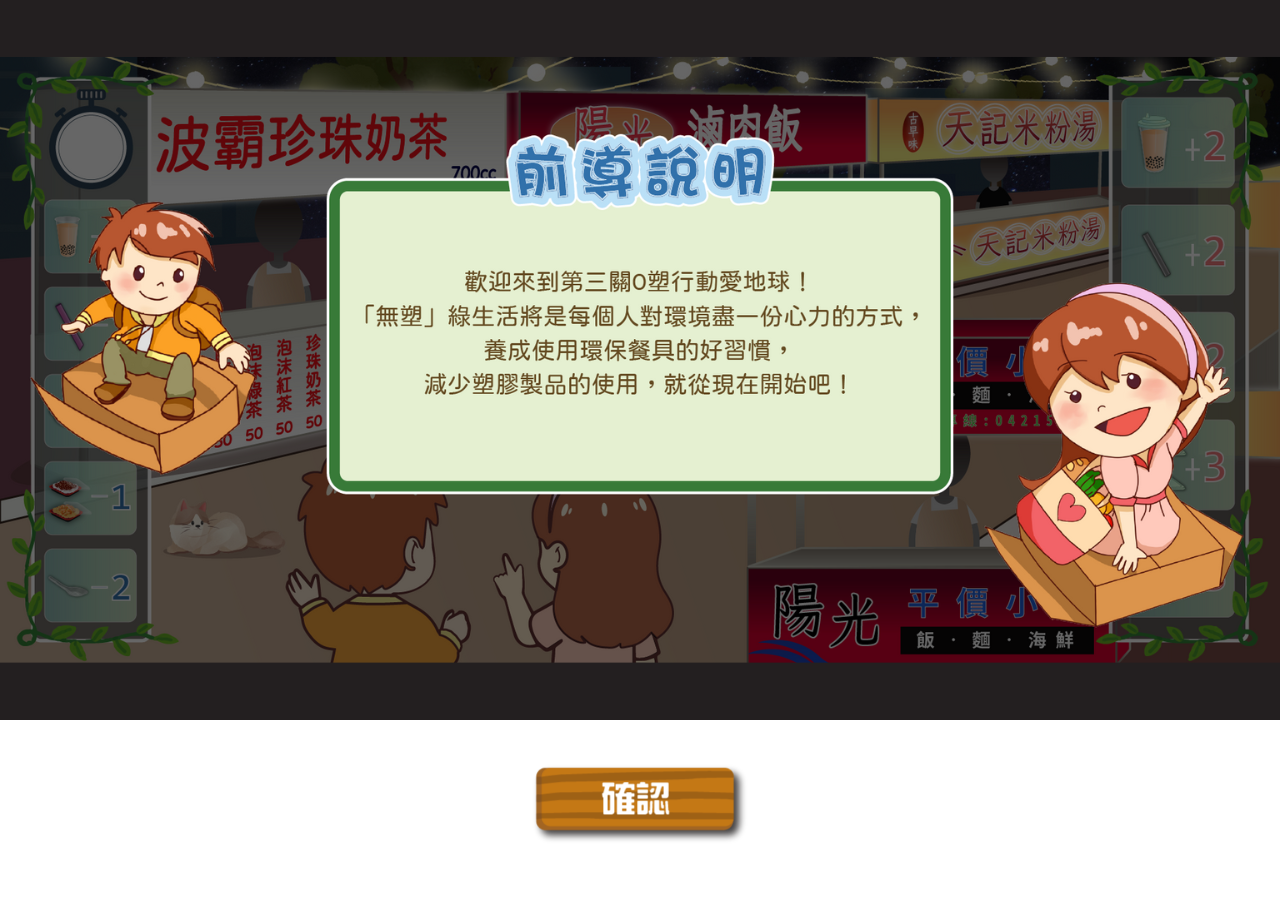
<file: index.html>
<!DOCTYPE html>
<html lang="zh-TW">
  <head>
    <meta charset="utf-8" />
    <title>關卡三｜整併版（1~6頁）</title>
    <meta
      name="viewport"
      content="width=device-width, initial-scale=1, viewport-fit=cover"
    />
    <!-- 套用你提供的 CSS -->
    <link rel="stylesheet" href="./styles/main.css" />

    <!-- 補丁：目前 main.css 缺的必要樣式（可之後移回 main.css），確保 4~6 背景與遊戲座標正常 -->
    <style>
      /* 1) 單頁多畫面顯示控制 */
      .screen {
        display: none;
      }
      .screen.is-active {
        display: block;
      }

      /* 2) 遊戲舞台/出現點：讓 .slot-* 的 left/top 生效 */
      .stage {
        position: absolute;
        inset: 0;
      }
      .spawn {
        position: absolute; /* ← 關鍵：非 static 才吃得到 left/top */
        width: var(--slot-size, 110px);
        transform: translate(-50%, -50%);
        display: none; /* 由 JS 控制顯示/隱藏 */
        z-index: 3;
        pointer-events: none;
      }
      .spawn > img {
        width: 100%;
        height: auto;
        display: block;
        pointer-events: auto;
        -webkit-user-drag: none;
        user-select: none;
        touch-action: manipulation;
      }
      @media (min-width: 1600px) {
        .spawn {
          --slot-size: 120px;
        }
      }
      @media (max-width: 1440px) {
        .spawn {
          --slot-size: 95px;
        }
      }
      @media (max-width: 1280px) {
        .spawn {
          --slot-size: 88px;
        }
      }

      /* 3) 第 4～6 頁背景圖（依你的新目錄結構） */
      .bg-end-01 {
        background: #fff url("./assets/images/1280x720/end-01.png") center/cover
          no-repeat;
      }
      .bg-end-02 {
        background: #fff url("./assets/images/1280x720/end-02.png") center/cover
          no-repeat;
      }
      .bg-end-03 {
        background: #fff url("./assets/images/1280x720/end-03.png") center/cover
          no-repeat;
      }

      /* 4) PlayBoard 下一步：預設隱藏，進到第 6 頁再顯示 */
      #nextButton[hidden] {
        display: none;
      }

      /* 讓放數字的容器成為定位參考點 */
      .result-wrap {
        position: relative; /* ← 關鍵：以它為基準定位三個數字 */
        inset: 0; /* 你若想讓它充滿 .game-wrap，可加上這行，或保留原本 absolute+inset:0 也行 */
        width: 100%;
        height: 100%;
      }

      /* 三個數字用絕對定位（只需要在 base 規則設一次即可） */
      #num-cut,
      #num-add,
      .total {
        position: absolute; /* ← 關鍵：非 static 才吃得到 left/top */
        transform: translate(-50%, -50%);
        z-index: 5;
      }
    </style>
  </head>

  <body>
    <!-- Page 1 -->
    <section id="screen-1" class="screen is-active" data-screen="l3-01-intro">
      <div class="game-wrap bg-prelude"></div>

      <div class="btn-row">
        <button class="img-btn" id="btn-confirm">
          <img src="./assets/images/check_off.png" alt="確認" />
        </button>
      </div>

      <div class="rotate-mask" id="rotateMask-01">
        <div class="rotate-box"><p>請將裝置旋轉為橫向以獲得最佳體驗</p></div>
      </div>
    </section>

    <!-- Page 2 -->
    <section id="screen-2" class="screen" data-screen="l3-02-hint">
      <div class="game-wrap bg-02"></div>

      <div class="btn-row">
        <button class="img-btn" id="btn-confirm-2">
          <img src="./assets/images/check_off.png" alt="確認" />
        </button>
        <button class="again-game">重新開始</button>
      </div>

      <div class="rotate-mask" id="rotateMask-02">
        <div class="rotate-box"><p>請將裝置旋轉為橫向以獲得最佳體驗</p></div>
      </div>
    </section>

    <!-- Page 3 -->
    <section id="screen-3" class="screen" data-screen="l3-03-game">
      <div class="game-wrap bg-game">
        <div class="stage" id="stage">
          <div class="timer-badge" id="timer">90</div>
          <button class="again-game">重新開始</button>
          <div class="score-pill">
            <span class="score-text" id="scorePill">0</span>
          </div>

          <div class="spawn slot-1" id="spawn-1"></div>
          <div class="spawn slot-2" id="spawn-2"></div>
          <div class="spawn slot-3" id="spawn-3"></div>
          <div class="spawn slot-4" id="spawn-4"></div>
          <div class="spawn slot-5" id="spawn-5"></div>
          <div class="spawn slot-6" id="spawn-6"></div>
        </div>
      </div>

      <div class="rotate-mask" id="rotateMask-03">
        <div class="rotate-box"><p>請將裝置旋轉為橫向以獲得最佳體驗</p></div>
      </div>
    </section>

    <!-- Page 4 -->
    <section id="screen-4" class="screen" data-screen="l3-04-result-1">
      <div class="game-wrap bg-end-01">
        <div class="result-wrap">
          <div class="cols">
            <div class="card"><div class="num" id="num-cut">0</div></div>
            <div class="card"><div class="num" id="num-add">0</div></div>
          </div>
          <div class="total"><span id="num-total">0</span></div>
        </div>
      </div>

      <div class="btn-row">
        <button class="img-btn" id="btn-confirm-4">
          <img src="./assets/images/check_off.png" alt="下一頁" />
        </button>
      </div>

      <div class="rotate-mask" id="rotateMask-04">
        <div class="rotate-box"><p>請將裝置旋轉為橫向以獲得最佳體驗</p></div>
      </div>
    </section>

    <!-- Page 5 -->
    <section id="screen-5" class="screen" data-screen="l3-05-result-2">
      <div class="game-wrap bg-end-02"></div>

      <div class="btn-row">
        <button class="img-btn" id="btn-confirm-5">
          <img src="./assets/images/check_off.png" alt="下一頁" />
        </button>
      </div>

      <div class="rotate-mask" id="rotateMask-05">
        <div class="rotate-box"><p>請將裝置旋轉為橫向以獲得最佳體驗</p></div>
      </div>
    </section>

    <!-- Page 6 -->
    <section id="screen-6" class="screen" data-screen="l3-06-result-3">
      <div class="game-wrap bg-end-03">
        <div class="btn-row">
          <!-- 與模組約定的按鈕：預設隱藏，進到第6頁再顯示 -->
          <button
            id="nextButton"
            class="btn-next"
            hidden
            aria-label="下一步"
          ></button>
        </div>
      </div>

      <div class="rotate-mask" id="rotateMask-06">
        <div class="rotate-box"><p>請將裝置旋轉為橫向以獲得最佳體驗</p></div>
      </div>
    </section>

    <!-- PlayBoard 下一步：預設 hidden；第 6 頁才會顯示 -->
    <!-- <button id="nextButton" hidden>下一步</button> -->

    <!-- 進度控制（只處理 PlayBoard 通訊 & 下一步） -->
    <script src="./assets/js/playboard.js" defer></script>
    <script src="./assets/js/game.js" defer></script>
  </body>
</html>
</file>
<file: styles/main.css>
/* 全域：滿版不可捲動 */
html,
body {
  height: 100%;
  margin: 0;
  padding: 0;
  overflow: hidden;
  -webkit-touch-callout: none;
  -webkit-user-select: none;
  user-select: none;
  background: #000;
} /* 外層容器：置中 + 安全區 */
.game-wrap {
  position: relative;
  width: 100vw;
  height: 100vh;
} /* 前導頁背景*/
.bg-prelude {
  background-image: url("../assets/images/1920x1080/prelude.png");
  background-size: 100% auto; /* 寬度等於視窗寬，高度等比 */
  background-repeat: no-repeat; /* 不重複 */
  background-position: top center; /* 往上靠 */
  background-color: #fff; /* 露出的底色＝白色 */
}
.bg-02 {
  background-image: url("../assets/images/1920x1080/02.png");
  background-size: 100% auto; /* 寬度等於視窗寬，高度等比 */
}
.bg-game {
  background: #fff url("../assets/images/1920x1080/03.png") center center /
    cover no-repeat;
}

/* 遊戲舞台與出現點：一定要是定位元素，left/top 才有效 */
.stage {
  position: absolute;
  inset: 0;
}

.spawn {
  position: absolute; /* ← 關鍵：讓 .slot-* 的 left/top 生效 */
  width: var(--slot-size, 110px);
  transform: translate(-50%, -50%);
  display: none; /* 由 JS 控制顯示 */
  z-index: 3;
  pointer-events: none;
}

.spawn > img {
  width: 100%;
  height: auto;
  display: block;
  pointer-events: auto;
  -webkit-user-drag: none;
  user-select: none;
  touch-action: manipulation;
}
.score-pill {
  position: absolute;
  left: 50%;
  top: 80%;
  background: rgba(0, 0, 0, 0.45);
  color: #fff;
  padding: 20px 40px;
  border-radius: 999px;
  font-size: 32px;
  user-select: none;
} /* .timer-badge { position: absolute; left: 4.6%; top: 10.3%; width: min(92px, 10vw); aspect-ratio: 1 / 1; border-radius: 50%; background: transparent; display: grid; place-items: center; font-weight: 800; font-size: 54px; color: #d60000; box-shadow: 0 2px 8px rgba(0, 0, 0, 0.25); user-select: none; } */
.slot-1 {
  left: 15%;
  top: 38%;
} /* 珍珠奶茶 攤位左圓 */
.slot-2 {
  left: 29%;
  top: 33%;
} /* 珍珠奶茶 攤位右圓 */
.slot-3 {
  left: 45%;
  top: 31%;
} /* 滷肉飯 左圓 */
.slot-4 {
  left: 61.8%;
  top: 30%;
} /* 滷肉飯 右圓 */
.slot-5 {
  left: 73%;
  top: 27%;
} /* 米粉湯 圓 */
.slot-6 {
  left: 67%;
  top: 70%;
} /* 陽光小炒（右下牌位區） */
#num-cut {
  left: 36%;
  top: 52%;
  font-size: 60px;
}
#num-add {
  left: 64%;
  top: 52%;
  font-size: 60px;
}
.total {
  left: 50%;
  top: 70%;
  font-size: 60px;
} /*電腦*/
@media (max-width: 1921px) {
  /* 前導頁背景*/
  .bg-prelude {
    background-image: url("../assets/images/1920x1080/prelude.png");
    background-size: 100% auto; /* 寬度等於視窗寬，高度等比 */
  }
  .bg-02 {
    background-image: url("../assets/images/1920x1080/02.png");
    background-size: 100% auto; /* 寬度等於視窗寬，高度等比 */
  }
  .bg-game {
    background: #fff url("../assets/images/1920x1080/03.png") center center /
      cover no-repeat;
  }
  .score-pill {
    position: absolute;
    left: 50%;
    top: 80%;
    background: rgba(0, 0, 0, 0.45);
    color: #fff;
    padding: 20px 40px;
    border-radius: 999px;
    font-size: 32px;
    user-select: none;
  }
  .timer-badge {
    position: absolute;
    left: 4.7%;
    top: 10.8%;
    width: min(92px, 10vw);
    aspect-ratio: 1 / 1;
    border-radius: 50%;
    background: transparent;
    display: grid;
    place-items: center;
    font-weight: 800;
    font-size: 54px;
    color: #d60000;
    box-shadow: 0 2px 8px rgba(0, 0, 0, 0.25);
    user-select: none;
  }
  .slot-1 {
    left: 15%;
    top: 35%;
  } /* 珍珠奶茶 攤位左圓 */
  .slot-2 {
    left: 29%;
    top: 31%;
  } /* 珍珠奶茶 攤位右圓 */
  .slot-3 {
    left: 45%;
    top: 29%;
  } /* 滷肉飯 左圓 */
  .slot-4 {
    left: 61.8%;
    top: 26%;
  } /* 滷肉飯 右圓 */
  .slot-5 {
    left: 73%;
    top: 25%;
  } /* 米粉湯 圓 */
  .slot-6 {
    left: 67%;
    top: 70%;
  } /* 陽光小炒（右下牌位區） */
  #num-cut {
    left: 36%;
    top: 52%;
    font-size: 60px;
  }
  #num-add {
    left: 64%;
    top: 52%;
    font-size: 60px;
  }
  .total {
    left: 51%;
    top: 73%;
    font-size: 60px;
  } /* 非全螢幕時 */
  .not-fullscreen .total {
    top: 73% !important;
  }
} /*桌機*/
@media (max-width: 1441px) {
  /* 前導頁背景*/
  .bg-prelude {
    background-image: url("../assets/images/1440x900/prelude.png");
    background-size: 100% auto; /* 寬度等於視窗寬，高度等比 */
  }
  .bg-02 {
    background-image: url("../assets/images/1440x900/02.png");
    background-size: 100% auto; /* 寬度等於視窗寬，高度等比 */
  }
  .bg-game {
    background: #fff url("../assets/images/1440x900/03.png") center center /
      cover no-repeat;
  }
  .score-pill {
    position: absolute;
    left: 50%;
    top: 75%;
    background: rgba(0, 0, 0, 0.45);
    color: #fff;
    padding: 15px 30px;
    border-radius: 999px;
    font-size: 26px;
    user-select: none;
  }
  .timer-badge {
    left: 3.8%;
    top: 18.3%;
    font-size: 48px;
  }
  .slot-1 {
    left: 16%;
    top: 39%;
  } /* 珍珠奶茶 攤位左圓 */
  .slot-2 {
    left: 30%;
    top: 37%;
  } /* 珍珠奶茶 攤位右圓 */
  .slot-3 {
    left: 46%;
    top: 35%;
  } /* 滷肉飯 左圓 */
  .slot-4 {
    left: 61.8%;
    top: 31%;
  } /* 滷肉飯 右圓 */
  .slot-5 {
    left: 73%;
    top: 29%;
  } /* 米粉湯 圓 */
  .slot-6 {
    left: 67%;
    top: 68%;
  } /* 陽光小炒（右下牌位區） */
  #num-cut {
    left: 34%;
    top: 52%;
    font-size: 54px;
  }
  #num-add {
    left: 66%;
    top: 52%;
    font-size: 54px;
  }
  .total {
    left: 51%;
    top: 70%;
    font-size: 54px;
  }
} /*中筆電*/
@media (max-width: 1367px) {
  /* 前導頁背景*/
  .bg-prelude {
    background-image: url("../assets/images/1366x768/prelude.png");
    background-size: 100% auto; /* 寬度等於視窗寬，高度等比 */
  }
  .bg-02 {
    background-image: url("../assets/images/1366x768/02.png");
    background-size: 100% auto; /* 寬度等於視窗寬，高度等比 */
  }
  .bg-game {
    background: #fff url("../assets/images/1366x768/03.png") center center /
      cover no-repeat;
  }
  .score-pill {
    position: absolute;
    left: 50%;
    top: 75%;
    background: rgba(0, 0, 0, 0.45);
    color: #fff;
    padding: 12px 24px;
    border-radius: 999px;
    font-size: 20px;
    user-select: none;
  }
  .timer-badge {
    left: 3.7%;
    top: 14.5%;
    font-size: 40px;
  }
  .slot-1 {
    left: 15%;
    top: 35%;
  } /* 珍珠奶茶 攤位左圓 */
  .slot-2 {
    left: 29%;
    top: 33%;
  } /* 珍珠奶茶 攤位右圓 */
  .slot-3 {
    left: 45%;
    top: 31%;
  } /* 滷肉飯 左圓 */
  .slot-4 {
    left: 61.8%;
    top: 30%;
  } /* 滷肉飯 右圓 */
  .slot-5 {
    left: 73%;
    top: 27%;
  } /* 米粉湯 圓 */
  .slot-6 {
    left: 67%;
    top: 70%;
  } /* 陽光小炒（右下牌位區） */
  #num-cut {
    left: 36%;
    top: 52%;
    font-size: 48px;
  }
  #num-add {
    left: 64%;
    top: 52%;
    font-size: 48px;
  }
  .total {
    left: 51%;
    top: 70%;
    font-size: 48px;
  }
} /*小筆電*/
@media (max-width: 1281px) {
  /* 前導頁背景*/
  .bg-prelude {
    background-image: url("../assets/images/1280x720/prelude.png");
    background-size: 100% auto; /* 寬度等於視窗寬，高度等比 */
  }
  .bg-02 {
    background-image: url("../assets/images/1280x720/02.png");
    background-size: 100% auto; /* 寬度等於視窗寬，高度等比 */
  }
  .bg-game {
    background: #fff url("../assets/images/1280x720/03.png") center center /
      cover no-repeat;
  }
  .score-pill {
    position: absolute;
    left: 50%;
    top: 75%;
    background: rgba(0, 0, 0, 0.45);
    color: #fff;
    padding: 12px 24px;
    border-radius: 999px;
    font-size: 20px;
    user-select: none;
  }
  .timer-badge {
    left: 3.5%;
    top: 14.3%;
    font-size: 40px;
  }
  .slot-1 {
    left: 15%;
    top: 35%;
  } /* 珍珠奶茶 攤位左圓 */
  .slot-2 {
    left: 29%;
    top: 33%;
  } /* 珍珠奶茶 攤位右圓 */
  .slot-3 {
    left: 45%;
    top: 31%;
  } /* 滷肉飯 左圓 */
  .slot-4 {
    left: 61.8%;
    top: 30%;
  } /* 滷肉飯 右圓 */
  .slot-5 {
    left: 73%;
    top: 27%;
  } /* 米粉湯 圓 */
  .slot-6 {
    left: 67%;
    top: 70%;
  } /* 陽光小炒（右下牌位區） */
  #num-cut {
    left: 36%;
    top: 52%;
    font-size: 48px;
  }
  #num-add {
    left: 64%;
    top: 52%;
    font-size: 48px;
  }
  .total {
    left: 51%;
    top: 70%;
    font-size: 48px;
  }
} /* 第二、三頁：簡單素色（可自行替換） */
.plain-bg {
  background: #f6fbff;
} /* 中央內容 */
.center-area {
  position: absolute;
  inset: 0;
  display: grid;
  place-items: center;
  padding: 24px;
} /* 圖片按鈕樣式 */
.img-btn {
  display: inline-block;
  border: 0;
  background: transparent;
  padding: 0;
  cursor: pointer;
  outline: none;
  -webkit-tap-highlight-color: transparent;
}
.img-btn img {
  display: block;
  width: min(180px, 18vw); /* 原本 220px → 改小一些 */
} /* 專門把按鈕固定在下方置中 */
.btn-row {
  position: absolute;
  left: 0;
  right: 0;
  bottom: 12vh; /* 想再低一點就調這裡，例如 4vh */
  display: grid;
  place-items: center;
  pointer-events: none; /* 讓容器不吃事件 */
}
.btn-row .img-btn {
  pointer-events: auto;
}
@media (min-width: 1280px) {
  .img-btn img {
    width: 160px;
  }
} /* 提示頁結構 */
.hint-board {
  position: absolute;
  inset: 0;
  display: grid;
  grid-template-rows: auto 1fr auto;
  place-items: center;
  gap: 20px;
  padding: 28px 36px;
}
.hint-title {
  margin: 0;
  font-size: clamp(20px, 3.8vw, 40px);
  color: #333;
  letter-spacing: 2px;
}
.hint-box {
  position: relative;
  width: min(1000px, 86vw);
}
.hint-frame {
  width: 100%;
  height: auto;
  display: block;
}
.hint-text {
  position: absolute;
  inset: 12% 8% 18% 8%; /* 依 hint.png 的內框調整 */
  display: flex;
  align-items: center; /* 垂直置中 */
  justify-content: center; /* 水平置中 */
  text-align: center;
  font-size: clamp(14px, 1.8vw, 22px);
  line-height: 1.8;
  color: #333;
}
.hint-text strong {
  color: #d4371c;
} /* 直式旋轉提示（手機/平板直向時覆蓋） */
.rotate-mask {
  position: fixed;
  inset: 0;
  background: rgba(0, 0, 0, 0.75);
  color: #fff;
  display: none;
  z-index: 9999;
}
.rotate-box {
  position: absolute;
  inset: 0;
  display: grid;
  place-items: center;
  text-align: center;
  padding: 24px;
  font-size: clamp(18px, 3vw, 28px);
} /* 大螢幕（電腦）維持全畫面 */
@media (min-width: 1025px) {
  .img-btn img {
    width: 220px;
  }
} /* === 游標修正版：確保整個畫面都維持同一個游標 === */ /* PNG + CUR 雙重備援；6 2 為熱點可微調 (建議圖片 ≤128×128px) */
:root {
  --cursor-img: url("../assets/images/mouse.png") 6 2, auto; /* 移除 .cur */
} /* 套用到所有會覆蓋整頁或被滑鼠命中的主要容器 */
html, body, .game-wrap, /* 全頁外層容器 */ .stage, /* 遊戲主舞台 */ .bg-game, /* 背景圖層，避免命中背景時回退預設游標 */ .btn-row, /* 底部按鈕列容器 */ .btn-row *, /* 按鈕列中的所有子項 */ .rotate-mask /* 旋轉提示遮罩 */ {
  cursor: var(--cursor-img) !important;
} /* 若有額外可互動層，也可在這裡補上 */ /* .overlay-layer, .modal, .modal * { cursor: var(--cursor-img) !important; } */ /* 只有輸入框保留 I-beam（若頁面沒有表單可刪） */
input,
textarea {
  cursor: text !important;
} /* 文字描邊提示：白字 + 描邊，非圓形框 */
.score-hint {
  position: fixed;
  left: 0;
  top: 0;
  transform: translate(
    -50%,
    -50%
  ); /* 你要的大約 150x150 視覺量體 → 用字級控制 */
  font-size: 72px; /* 可依需求調整 */
  font-weight: 700;
  line-height: 1;
  color: #fff; /* 文字填色 */
  pointer-events: none;
  z-index: 9999; /* 動畫 */
  opacity: 0;
  transition: opacity 0.2s ease, transform 0.2s ease; /* WebKit 真描邊 */
  -webkit-text-stroke-width: 3px;
  -webkit-text-stroke-color: #20c76f; /* 預設綠描邊（正分） */ /* 其它瀏覽器的描邊退場方案：多層陰影疊出描邊 */
  text-shadow: 1px 0 0 #20c76f, -1px 0 0 #20c76f, 0 1px 0 #20c76f,
    0 -1px 0 #20c76f, 1px 1px 0 #20c76f, -1px 1px 0 #20c76f, 1px -1px 0 #20c76f,
    -1px -1px 0 #20c76f, 2px 0 0 #20c76f, -2px 0 0 #20c76f, 0 2px 0 #20c76f,
    0 -2px 0 #20c76f; /* 讓白字更立體一點（可選） */
  filter: drop-shadow(0 1px 0 rgba(0, 0, 0, 0.2));
} /* 正分：綠描邊 */
.score-hint.pos {
  -webkit-text-stroke-color: #20c76f;
  text-shadow: 1px 0 0 #20c76f, -1px 0 0 #20c76f, 0 1px 0 #20c76f,
    0 -1px 0 #20c76f, 1px 1px 0 #20c76f, -1px 1px 0 #20c76f, 1px -1px 0 #20c76f,
    -1px -1px 0 #20c76f, 2px 0 0 #20c76f, -2px 0 0 #20c76f, 0 2px 0 #20c76f,
    0 -2px 0 #20c76f;
} /* 負分：紅描邊 */
.score-hint.neg {
  -webkit-text-stroke-color: #e53935;
  text-shadow: 1px 0 0 #e53935, -1px 0 0 #e53935, 0 1px 0 #e53935,
    0 -1px 0 #e53935, 1px 1px 0 #e53935, -1px 1px 0 #e53935, 1px -1px 0 #e53935,
    -1px -1px 0 #e53935, 2px 0 0 #e53935, -2px 0 0 #e53935, 0 2px 0 #e53935,
    0 -2px 0 #e53935;
} /* 原本：會把整個容器的點擊吃掉，子元素也點不到 */ /* .btn-row { position: absolute; left: 0; right: 0; bottom: 6vh; display: grid; place-items: center; } */ /* 加上這段保險（壓過舊規則），也把層級墊高避免被背景擋住 */
.btn-row {
  pointer-events: auto !important;
  z-index: 1000; /* 讓按鈕在最上層 */
}
.btn-row .img-btn {
  pointer-events: auto !important;
} /* 讓第 1 頁的按鈕列可點，並壓在最上層 */
[data-screen="l3-01-intro"] .btn-row {
  pointer-events: auto !important;
  position: fixed; /* 免得被背景佔滿擠到不可點位置 */
  left: 0;
  right: 0;
  bottom: 6vh;
  display: grid;
  place-items: center;
  z-index: 9999 !important;
}
[data-screen="l3-01-intro"] .btn-row .img-btn {
  pointer-events: auto !important;
} /* 保險：桌機或橫向時，確保遮罩不會蓋住 */
@media (orientation: landscape) {
  #rotateMask-01 {
    display: none !important;
  }
} /* 全域：滿版不可捲動（Safari 需要 -webkit-user-select） */
html,
body {
  height: 100%;
  margin: 0;
  padding: 0;
  overflow: hidden;
  -webkit-touch-callout: none;
  -webkit-user-select: none; /* ← 新增 */
  user-select: none;
  background: #000;
} /* 有這兩個也補上（出現在多個媒體查詢中就都加） */
.score-pill {
  -webkit-user-select: none; /* ← 新增 */
  user-select: none;
}
.timer-badge {
  -webkit-user-select: none; /* ← 新增 */
  user-select: none;
}

.score-pill {
  position: absolute;
  left: 50%;
  top: 65%;
  transform: translateX(-50%);
  width: 200px; /* 與底圖寬度一致 */
  height: 120px; /* 與底圖高度一致 */
  background: url("../assets/images/score.png") no-repeat center/contain;
  display: flex;
  align-items: center;
  justify-content: center;
  font-size: 40px;
  color: #fff;
  user-select: none;
}

/* 分數文字可再微調 */
.score-pill .score-text {
  margin-top: 4px; /* 若文字位置太高可調整 */
  margin-left: 46px;
  font-size: 50px;
  text-shadow: 2px 2px 4px rgba(0, 0, 0, 0.6);
}

#scorePill {
  margin-top: 0px;
  margin-left: 50px;
  font-size: 50px;
  text-shadow: 2px 2px 4px rgba(0, 0, 0, 0.6);
}

.again-game {
  position: fixed;
  top: 8%;
  right: 4.5%;
  background-color: #66bb6a; /* 淺綠色 */
  color: #fff; /* 白色文字 */
  border: none;
  border-radius: 8px;
  padding: 10px 18px;
  font-size: 20px;
  font-weight: bold;
  cursor: pointer;
  z-index: 9999;
  box-shadow: 0 3px 6px rgba(0, 0, 0, 0.25);
  transition: background-color 0.25s, transform 0.1s;
}

.again-game:hover {
  background-color: #57a65c; /* 滑過時稍微深一點 */
  transform: scale(1.05);
}

/* #nextButton 保留原外觀樣式 */
#nextButton.img-btn {
  border: none;
  background: none;
  padding: 0;
  cursor: pointer;
}

#nextButton img {
  width: 100px; /* 根據實際 UI 調整大小 */
  height: auto;
  display: block;
  user-select: none;
  -webkit-user-drag: none;
}

/* 預設隱藏，PlayBoard 顯示時再打開 */
#nextButton[hidden] {
  display: none;
}

/* 讓按鈕固定在底部置中、可點擊 */
#screen-6 .btn-row {
  position: fixed;
  left: 0;
  right: 0;
  bottom: 6vh;
  display: grid;
  place-items: center;
  z-index: 9999;
  pointer-events: auto;
}

/* 用背景圖呈現「下一步」樣式 */
#nextButton.btn-next {
  position: relative;
  z-index: 10000;
  width: 250px;
  height: 120px;
  border: 0;
  padding: 0;
  display: block;
  cursor: pointer;
  background: url("./assets/images/check_off.png") center/contain no-repeat;
}

/* hidden 屬性時完全不顯示 */
#nextButton[hidden] {
  display: none !important;
}

/* 若旋轉遮罩會蓋住第 6 頁，關掉指標攔截 */
#rotateMask-06 {
  pointer-events: none;
}
</file>
